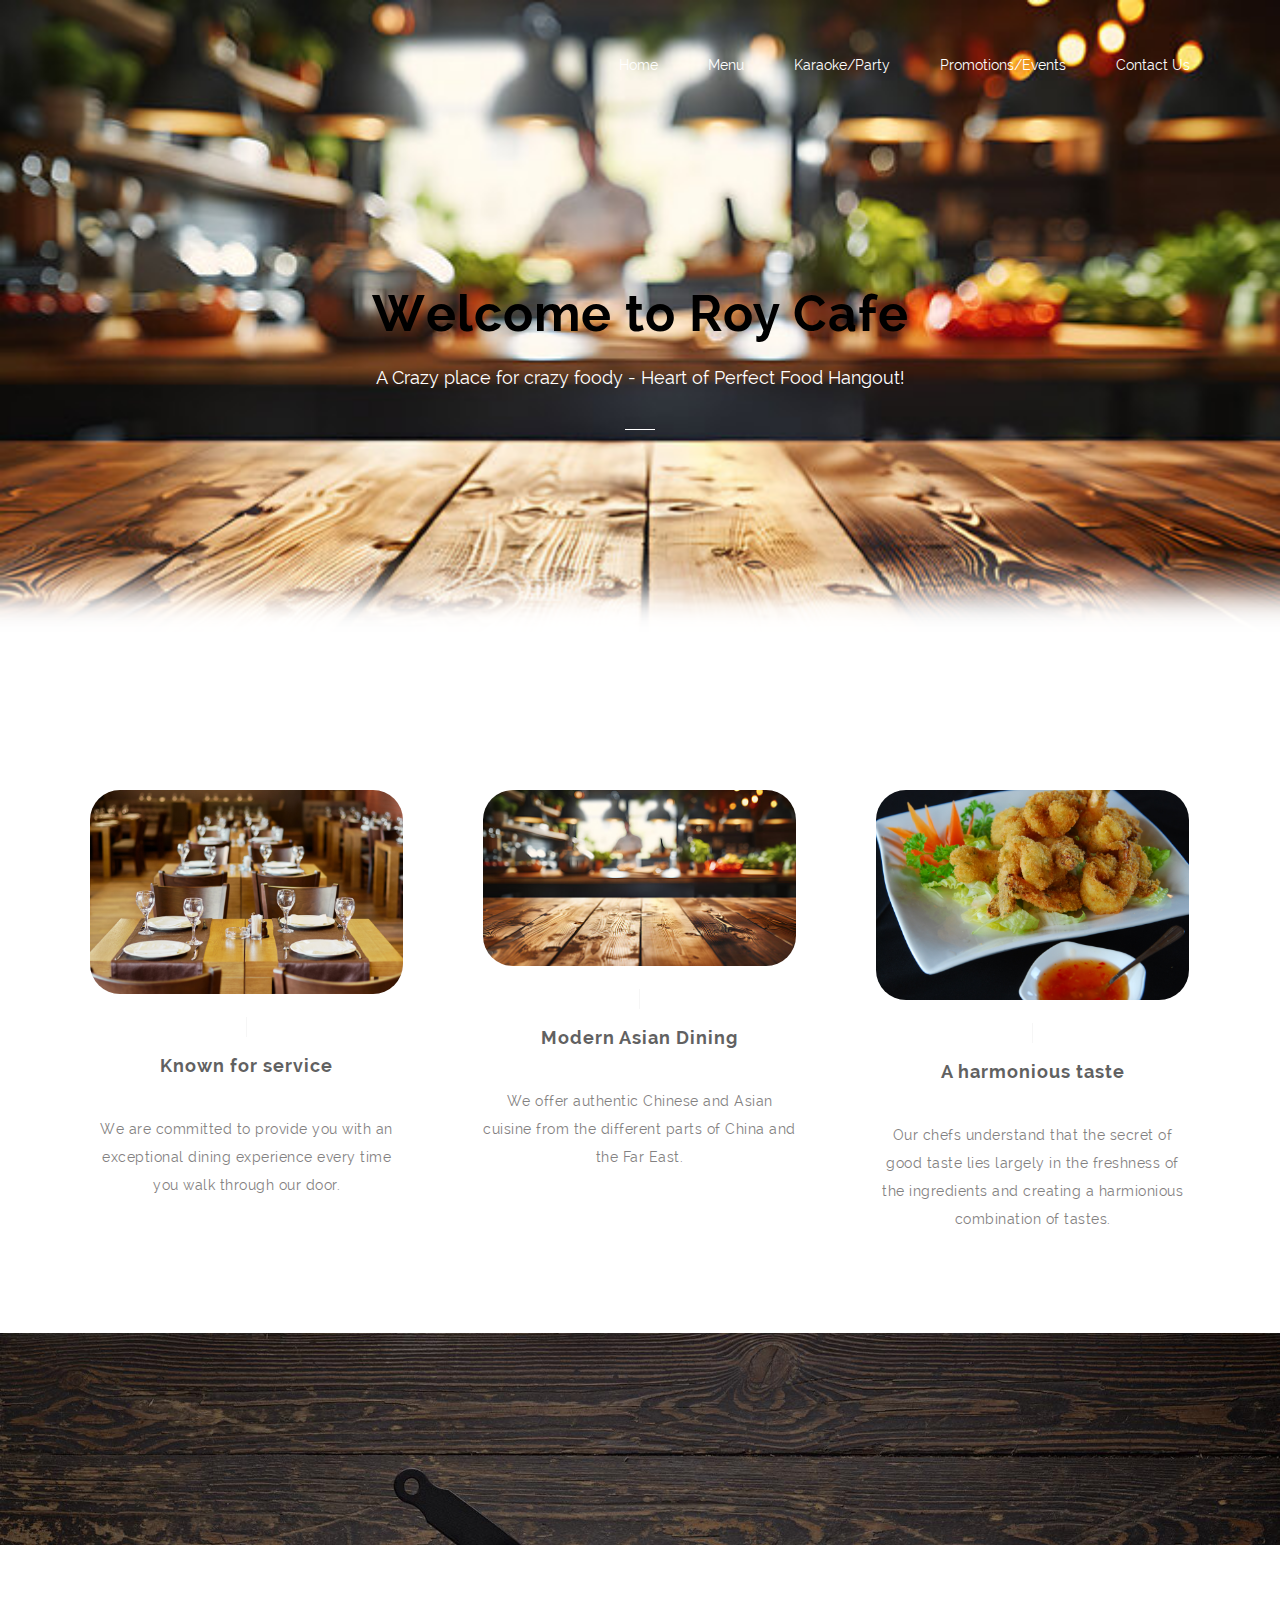
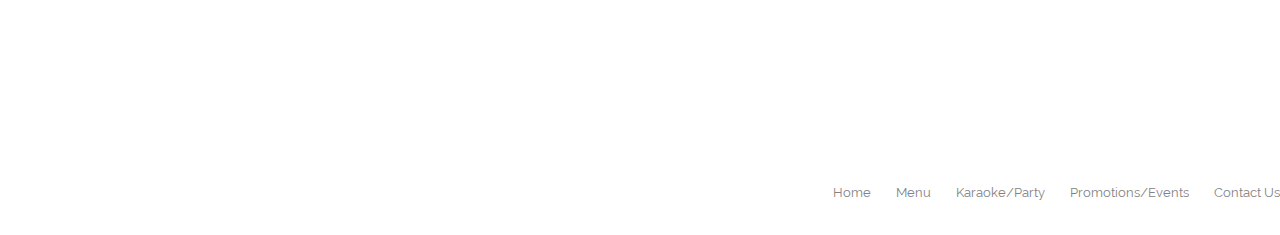
<file: index.html>
<!DOCTYPE html>
<html lang="en">
<head>
	<title>Welcome to Roy Cafe </title>
	<meta charset="utf-8">
	<meta name="author" content="pixelhint.com">
	<meta name="description" content="Sublime Stunning free HTML5/CSS3 website template"/>
	<link rel="stylesheet" type="text/css" href="css/reset.css">
	<link rel="stylesheet" type="text/css" href="css/fancybox.css">
	<link rel="stylesheet" type="text/css" href="css/animate.css">
	<link rel="stylesheet" type="text/css" href="css/main.css">

</head>
<body>

	<section class="billboard light">
		<header class="wrapper light">
		<nav>
				<ul>
					<li><a href="#">Home</a></li>
					
					<li><a href="./menu.html">Menu</a></li>
					<li><a href="./karaoke.html">Karaoke/Party</a></li>
					<li><a href="./promotions.html">Promotions/Events</a></li>
					<li><a href="./contact.html">Contact Us</a></li>
				</ul>
			</nav>
		</header>

		<div class="caption light animated wow fadeInDown clearfix">
			<h1>Welcome to Roy Cafe</h1>
			<p>A Crazy place for crazy foody - Heart of Perfect Food Hangout!</p>
			<hr>
		</div>
		<div class="shadow"></div>
	</section><!--  End billboard  -->


	<section class="services wrapper">
		<ul class="clearfix">
			<li class="animated wow fadeInDown">
				<img class="icon" src="img/service.jpg" alt=""/>
				<span class="separator"></span>
				<h2>Known for service</h2>
				<p>We are committed to provide you with an exceptional dining experience every time you walk through our door.</p>
			</li>
			<li class="animated wow fadeInDown"  data-wow-delay=".2s">
				<img class="icon" src="img/food.jpg" alt=""/>
				<span class="separator"></span>
				<h2>Modern Asian Dining</h2>
				<p>We offer authentic Chinese and Asian cuisine from the different parts of China and the Far East.
			</li>
			<li class="animated wow fadeInDown"  data-wow-delay=".4s">
				<img class="icon" src="img/taste.jpg" alt=""/>
				<span class="separator"></span>
				<h2>A harmonious taste</h2>
				<p>Our chefs understand that the secret of good taste lies largely in the freshness of the ingredients and creating a harmionious combination of tastes.</p>
			</li>
		</ul>
	</section><!--  End services  -->


	<section class="video">

		<h3 class="animated wow fadeInDown">The icing on the cake is our prompt, efficient and personalized service.</h3>
		<a href="#" id="play_btn" class="fancybox animated wow flipInX" data-wow-duration="2s"></a>
	</section><!--  End video  -->


	<section class="testimonials wrapper">
		<div class="title animated wow fadeIn">
			<h2>We have Karaoke too!</h2>
			<h3>Apart from the mouth watering food we offer private dining rooms with Karaoke facility in every room with wide verity of songs selection. (Rooms can adequately accommodate 10 to 45 people)</h3>
			<hr class="separator"/>
		</div>
	</section><!--  End testimonials  -->

	<footer>

			<nav>
				<ul>
					<li><a href="#">Home</a></li>
					<li><a href="./menu.html">Menu</a></li>
					<li><a href="./karaoke.html">Karaoke/Party</a></li>
					<li><a href="./promotions.html">Promotions/Events</a></li>
					<li><a href="./contact.html">Contact Us</a></li>
				</ul>
			</nav>
		</div>		
	</footer><!--  End footer  -->
	<script src="https://code.jquery.com/jquery-3.3.1.slim.min.js" integrity="sha384-q8i/X+965DzO0rT7abK41JStQIAqVgRVzpbzo5smXKp4YfRvH+8abtTE1Pi6jizo" crossorigin="anonymous"></script>
<script src="https://cdnjs.cloudflare.com/ajax/libs/popper.js/1.14.7/umd/popper.min.js" integrity="sha384-UO2eT0CpHqdSJQ6hJty5KVphtPhzWj9WO1clHTMGa3JDZwrnQq4sF86dIHNDz0W1" crossorigin="anonymous"></script>
<script src="https://stackpath.bootstrapcdn.com/bootstrap/4.3.1/js/bootstrap.min.js" integrity="sha384-JjSmVgyd0p3pXB1rRibZUAYoIIy6OrQ6VrjIEaFf/nJGzIxFDsf4x0xIM+B07jRM" crossorigin="anonymous"></script>
    <script type="text/javascript" src="js/jquery.js"></script>
    <script type="text/javascript" src="js/fancybox.js"></script>
    <script type="text/javascript" src="js/wow.js"></script>
    <script type="text/javascript" src="js/main.js"></script>
</body>
</html>
</file>
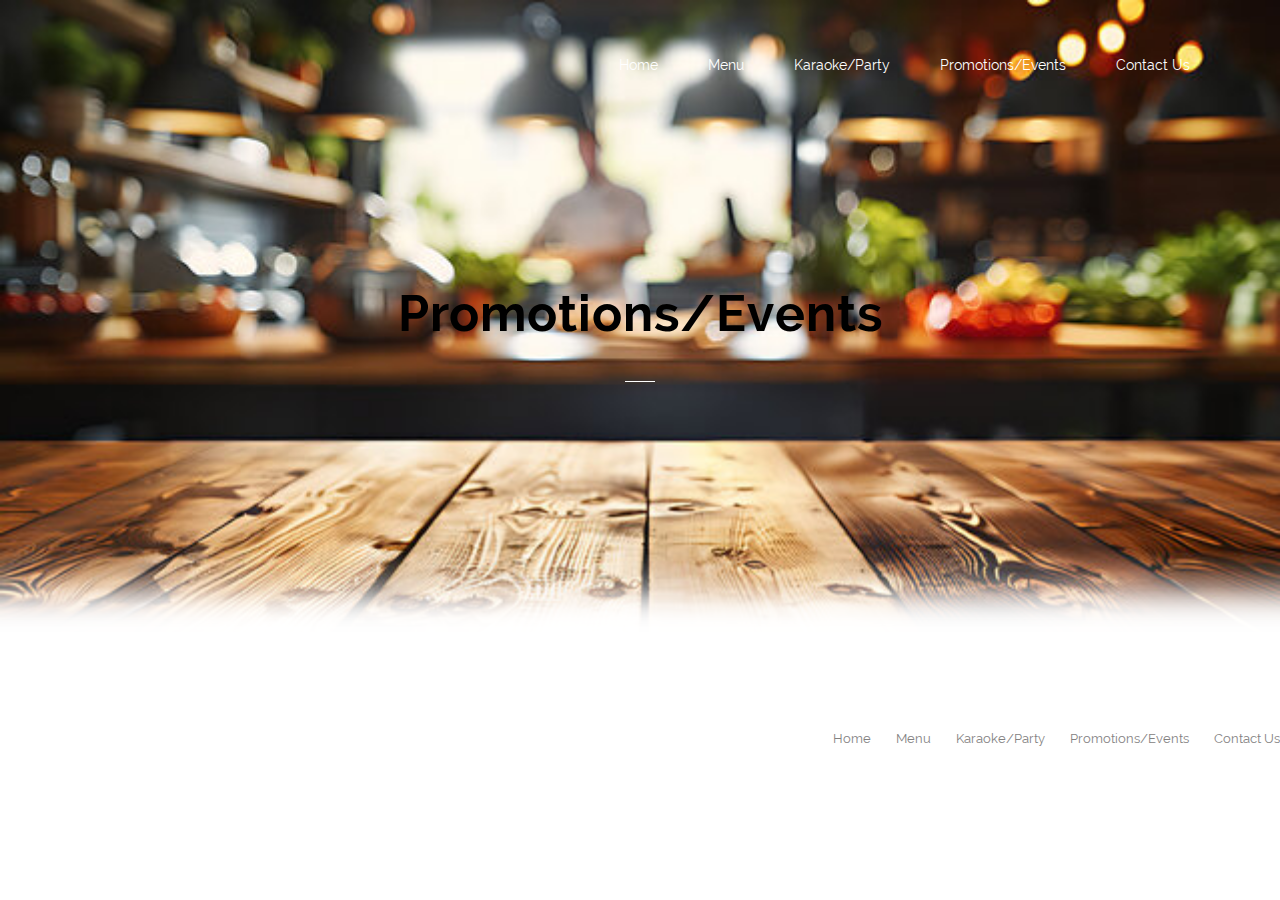
<file: promotions.html>
<!DOCTYPE html>
<html lang="en">
<head>
	<title>Welcome to Roy Cafe</title>
	<meta charset="utf-8">
	<meta name="author" content="pixelhint.com">
	<meta name="description" content="Sublime Stunning free HTML5/CSS3 website template"/>
	<link rel="stylesheet" type="text/css" href="css/reset.css">
	<link rel="stylesheet" type="text/css" href="css/fancybox.css">
	<link rel="stylesheet" type="text/css" href="css/animate.css">
	<link rel="stylesheet" type="text/css" href="css/main.css">

    <script type="text/javascript" src="js/jquery.js"></script>
    <script type="text/javascript" src="js/fancybox.js"></script>
    <script type="text/javascript" src="js/wow.js"></script>
    <script type="text/javascript" src="js/main.js"></script>
</head>
<body>

	<section class="billboard light">
		<header class="wrapper light">
			
			<nav>
				<ul>
					<li><a href="#">Home</a></li>
					<li><a href="./menu.html">Menu</a></li>
					<li><a href="./karaoke.html">Karaoke/Party</a></li>
					<li><a href="./promotions.html">Promotions/Events</a></li>
					<li><a href="./contact.html">Contact Us</a></li>
				</ul>
			</nav>
		</header>

		<div class="caption light animated wow fadeInDown clearfix">
			<h1>Promotions/Events</h1>
			<p></p>
			<hr>
		</div>
		<div class="shadow"></div>
	</section><!--  End billboard  -->





	<footer>
		

			<nav>
				<ul>
					<li><a href="#">Home</a></li>
					<li><a href="./menu.html">Menu</a></li>
					<li><a href="./karaoke.html">Karaoke/Party</a></li>
					<li><a href="./promotions.html">Promotions/Events</a></li>
					<li><a href="./contact.html">Contact Us</a></li>
				</ul>
			</nav>
		</div>		
	</footer><!--  End footer  -->
</body>
</html>
</file>
<file: css/main.css>
/*

	Template Author : pixelhint.com
	Author Email    : contact@pixelhint.com
	Template Name   : Sublime
	
	
	*****************************************
	
	
    - fonts
    - general css
    - billboard
    - header
    - services
    - video
    - testimonials
    - blog posts
	- footer
	
*/



/*  Fonts  */
@font-face {
    font-family: 'raleway-regular';
    src: url('../fonts/raleway-regular.eot');
    src: url('../fonts/raleway-regular.eot?#iefix') format('embedded-opentype'),
         url('../fonts/raleway-regular.woff') format('woff'),
         url('../fonts/raleway-regular.ttf') format('truetype'),
         url('../fonts/raleway-regular.svg#raleway-regular') format('svg');
    font-weight: normal;
    font-style: normal;

}

@font-face {
    font-family: 'raleway-semibold';
    src: url('../fonts/raleway-semibold.eot');
    src: url('../fonts/raleway-semibold.eot?#iefix') format('embedded-opentype'),
         url('../fonts/raleway-semibold.woff') format('woff'),
         url('../fonts/raleway-semibold.ttf') format('truetype'),
         url('../fonts/raleway-semibold.svg#raleway-semibold') format('svg');
    font-weight: normal;
    font-style: normal;

}

@font-face {
    font-family: 'raleway-bold';
    src: url('../fonts/raleway-bold.eot');
    src: url('../fonts/raleway-bold.eot?#iefix') format('embedded-opentype'),
         url('../fonts/raleway-bold.woff') format('woff'),
         url('../fonts/raleway-bold.ttf') format('truetype'),
         url('../fonts/raleway-bold.svg#raleway-bold') format('svg');
    font-weight: normal;
    font-style: normal;

}



/*  General CSS*/
body{
    background: #fff;
}

.wrapper{
    width: 1100px;
    margin: 0 auto;
}

h1, h2, h3, h4, h5 ,h6{
    color: #626262;
    font-family: "raleway-regular", arial;
    letter-spacing: 1px;
}

h1              { font-size: 2em; margin: .67em 0 }
h2              { font-size: 1.5em; margin: .75em 0 }
h3              { font-size: 1.17em; margin: .83em 0 }
h5              { font-size: .83em; margin: 1.5em 0 }
h6              { font-size: .75em; margin: 1.67em 0 }
h1, h2, h3, h4,
h5, h6          { font-weight: bolder }

.clearfix:before,  
.clearfix:after {  
    content: " ";  
    display: table;  
}  
.clearfix:after {  
    clear: both;  
}  
 
.clearfix {  
    *zoom: 1;  
}


.logo {
    width: 15%;
}

.icon {
    border-radius: 30px;
}


/*    Billboard    */
.billboard{
    width: 100%;
    height: 690px;
    position: relative;
}

.billboard.light{
    background: url('../img/food.jpg') no-repeat;   
     
    background-size: cover;
    -webkit-background-size: cover;
    -moz-background-size: cover;
    -o-background-size: cover;
}

.billboard.dark{
    background: url('../img/billboard2.jpg') no-repeat;
    
    background-size: cover;
    -webkit-background-size: cover;
    -moz-background-size: cover;
    -o-background-size: cover;
}


.billboard .shadow{
    position: absolute;
    width: 100%;
    height: 142px;
    bottom: 0;
    left: 0;
    margin-bottom: -1px;
    background: url('../img/shadow.png') repeat-x;
}

.billboard .caption{
    margin-top: 130px;
    text-align: center;
}

.billboard .caption.light{
    color: #fff;
}

.billboard .caption.dark{
    color: #5d5d5d;
}

.billboard .caption h1{
    font-family: "raleway-bold";
    font-size: 50px;
    font-weight: bold; 
    margin-bottom: 30px;
}

.billboard .caption.light h1{
   color: black;
}

.billboard .caption.dark h1{
    color: #5d5d5d;
}

.billboard .caption p{
    font-family: "raleway-regular";
    font-size: 18px;
    margin-bottom: 30px;
}

.billboard .caption.light p{
    color: #fff;
}

.billboard .caption.dark p{
    color: #5d5d5d;
}

.billboard .caption hr{
    display: inline-block;
    height: 1px;
    width: 30px;
    border: 0!important;   
    margin: 0;
    padding: 0;
}

.billboard .caption.light hr{
    background: #fff;
}

.billboard .caption.dark hr{
    background: #5d5d5d;
}






/*    header    */
header{
    width: 100%;
    height: 125px;
}

header .logo{
    float: left;
    margin-top: 50px;
    width:13%;
	
}

header nav{
    float: right;
    margin-top: 57px;
}


header nav ul li{
    list-style: none;
    display: block;
    float: left;
    margin-left: 50px;
}

header nav ul li a{
    text-decoration: none;  
    font-family: "raleway-regular";
    font-size: 14px;

    transition:all .2s linear;
    -webkit-transition:all .2s linear;
    -moz-transition:all .2s linear;
    -o-transition:all .2s linear;
}

header.light nav ul li a{  
    color: #fff;
}

header.light nav ul li a:hover{
    color: #B9B9B9;
}

header.dark nav ul li a{  
    color: #5d5d5d;
}

header.dark nav ul li a:hover{
    color: #919191;
}







/*    Services    */
.services ul{
    margin-top: 100px;
}

.services ul li{
    list-style: none;
    display: block;
    width: 313px;
    float: left;
    margin-left: 80px;
    text-align: center;
}

.services ul li:first-child{
    margin-left: 0;
}

.services ul li .separator{
    display: block;
    width: 1px;
    height: 20px;
    background: #f6f6f6;
    margin: 20px auto;
}

.services ul li h2{
    color: #616161;
    font-family: "raleway-bold";
    font-size: 18px;
    font-weight: bold;
    margin: 0;
}

.services ul li p{
   color: #838181;
    font-family: "raleway-regular";
    font-size: 14px;
    line-height: 28px; 
    margin-top: 40px;
    letter-spacing: .5px;
}







/*    Video    */
.video{
    display: block;
    width: 100%;
    padding: 2em;
    text-align: center;
    margin-top: 100px;
    background: url('../img/contact.jpg') no-repeat;    
    background-size: cover;
    -webkit-background-size: cover;
    -moz-background-size: cover;
    -o-background-size: cover;
}

.video .video_logo{
    margin-top: 85px;
}

.video h3{
    color: #fff;
    font-family: "raleway-regular";
    font-size: 14px;
    font-weight: normal!important;
    margin: 20px 0 0 0;
}

.video #play_btn{
    display: inline-block;
    width: 71px;
    height: 71px;
    background: url('../img/play_btn.png') no-repeat;
    margin-top: 40px;
}




.title{
    text-align: center;
    overflow: hidden;
}

.title h2{
    color: #616161;
    font-family: "raleway-bold";
    font-size: 30px;
    font-weight: bold;
    margin: 0 0 20px 0;
    text-transform: uppercase;
}

.title h3{
    color: #9b9b9b;
    font-family: "raleway-regular";
    font-size: 14px;
    margin: 0 0 20px 0;
    font-weight: normal!important;
}

.title hr.separator{
    display: block;
    width: 40px;
    height: 1px;
    background-color: #ebebeb;
    margin: 0 auto;
    padding: 0;
    border: 0!important;
}







/*    testimonials    */
.testimonials{
    margin-top: 100px;
}

.testimonials ul{
    margin-top: 70px;
    list-style: none;
}

.testimonials ul li{
    display: block;
    float: left;
    margin-left: 80px;
    width: 313px;
}

.testimonials ul li:first-child{
    margin-left: 0;
}

.testimonials ul li .quotes{
    margin-right: 10px;
}

.testimonials ul li p{
    color: #838181;
    font-family: "raleway-regular";
    font-size: 16px;
    line-height: 28px;
    letter-spacing: .5px;
    padding-bottom: 30px;
    margin-bottom: 20px;
    border-bottom: 1px solid #ecebeb;
    position: relative;
}

.testimonials ul li p .triangle{
    display: block;
    width: 10px;
    height: 5px;
    background: url('../img/testimonial_triangle.png') no-repeat;
    position: absolute;
    bottom: -5px;
    left: 40px;
}

.testimonials ul li .client{
    margin-left: 20px;
}

.testimonials ul li .client img.avatar{
    float: left;
    margin-right: 20px;
    -webkit-border-radius: 100px;
    -moz-border-radius: 100px;
    -o-border-radius: 100px;
    border-radius: 100px;
}

.testimonials ul li .client .client_details{
    float: left;
}

.testimonials ul li .client .client_details h4{
    color: #7b7979;
    font-family: "raleway-semibold";
    font-size: 14px;
    font-weight: bold;
    margin: 0 0 10px 0;
}

.testimonials ul li .client .client_details h5{
    color: #7b7979;
    font-family: "raleway-regular";
    font-size: 12px;
    margin: 0;
    font-weight: normal;
}







/*    blog posts    */
.blog_posts{
    margin-top: 100px;
    padding: 100px 0;
    background: #fafafa;
}

.blog_posts ul{
    list-style: none;
    margin-top: 70px;
}

.blog_posts ul li{
    display: block;
    width: 230px;
    margin-left: 60px;
    float: left;
}

.blog_posts ul li:first-child{
    margin-left: 0;
}

.blog_posts ul li .media .date{
    position: absolute;
    top: 0;
    left: 30px;
    width: 40px;
    padding: 10px 0;
    background: rgba(62, 62, 62, .7);
    text-align: center;
}

.blog_posts ul li .media .date span{
    display: block;
}

.blog_posts ul li .media .date .day{
    color: #fff;
    font-family: "raleway-bold";
    font-size: 18px;
    font-weight: bold;

}

.blog_posts ul li .media .date .month{
    color: #fff;
    font-family: "raleway-regular";
    font-size: 12px;
}

.blog_posts ul li .media{
    width: 230px;
    height: 230px;
    position: relative;
}

.blog_posts ul li h1{
    color: #616161;
    font-family: "raleway-regular";
    font-size: 16px;
    font-weight: normal;
    line-height: 26px;
    margin: 20px 0 0 0;
}







/*    footer    */
footer{
    padding: 35px 0;
    overflow: hidden;
}

footer .footer_logo{
    float: left;
}

footer .rights p{
    float: left;
    color: #838181;
    font-family: "raleway-regular";
    font-size: 13px;
    margin: 5px 0 0 40px; 
}

footer .rights p a{
    color: #777;
    font-family: "raleway-semibold";
    font-size: 13px;
    font-weight: bold;
    text-decoration: none;
}

footer nav ul{
    float: right;
    overflow: hidden;
    list-style: none;
    margin-top: 5px; 
}

footer nav ul li{
    float: left;
    margin-left: 25px;
}

footer nav ul li a{
    color: #838181;
    font-family: "raleway-regular";
    font-size: 13px;
    text-decoration: none;

    transition:all .2s linear;
    -webkit-transition:all .2s linear;
    -moz-transition:all .2s linear;
    -o-transition:all .2s linear;
}

footer nav ul li a:hover{
    color: #616161;
}
</file>
